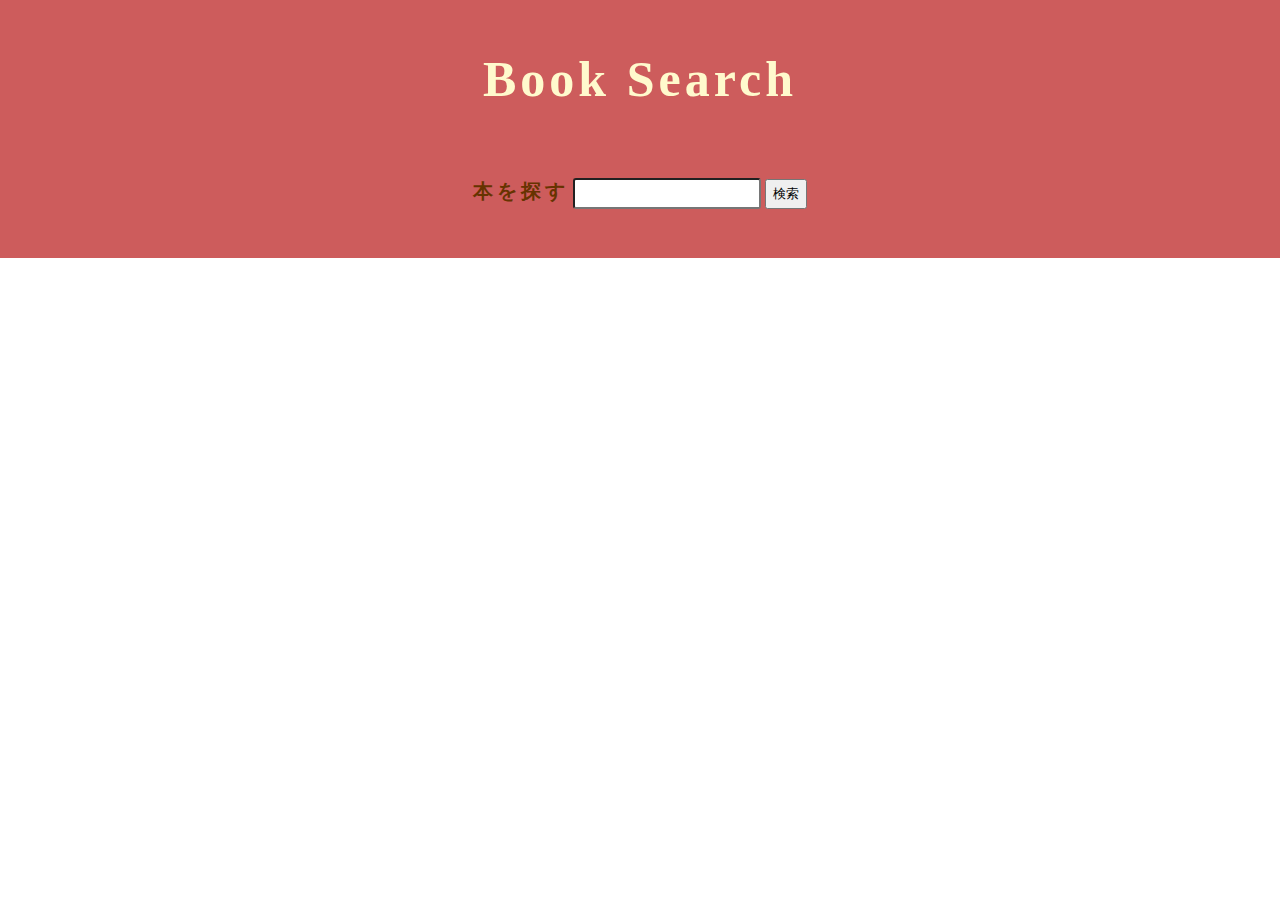
<file: index.html>
<!DOCTYPE html>
<html lang="en" dir="ltr">
  <head>
    <meta charset="utf-8">
    <link rel="stylesheet" href="index.css">
    <title>Book Search</title>
  </head>
  <body>
    <div class="header">
      <h1>Book Search</h1>
    </div>
    <div class="conteiner">
      <form id="form1" action="index.html" method="post">
        <label for="">本を探す</label>
        <input id="text" type="text" name="text">
        <button id="btn" onclick="searchClick()" type="button">検索</button>
      </form>
      <div id="content">
      </div>
      <div id="btn-page">
      </div>
    <div class="footer">
    </div>
    </div>

    <script type="text/javascript">
      let myItem = '';
      const text = document.querySelector('input');
      const btn = document.querySelector('button');
      const elm = document.getElementById('content');
      function searchClick() {
        textresult();
      }
      function textresult() {
        if(text.value !== '') {
          myItem = text.value;
          text.value = "";
          searchApi();
        }
      }
      function searchApi(page) {
        const element = document.getElementById('content');
        const pageelement = document.getElementById('btn-page')
        while (element.firstChild) {
          element.removeChild(element.firstChild);
        }
        while (pageelement.firstChild) {
          pageelement.removeChild(pageelement.firstChild);
        }
        if(!page) {
          page = 0;
        }
        let search = myItem;
        const API_URL = `https://www.googleapis.com/books/v1/volumes?q=${search}&maxResults=10&orderBy=newest&startIndex=${page}`;
        result(API_URL);
      }

      function result(API_URL) {
        fetch(API_URL)
          .then(function(res) {
            return res.json();
          })
          .then(function(res) {
            initialize(res);
            pagename(res);
          })
      }

      function initialize(res) {
        for (var i = 0; i < res.items.length; i++) {
        const elm = document.getElementById('content');
        const div = document.createElement('div');
        const img = document.createElement('img');
        const a = document.createElement('a');
        a.href = res.items[i].volumeInfo.previewLink;
        const imageLinks = res.items[i].volumeInfo.imageLinks;
          if (!!imageLinks) {
            img.src= imageLinks.thumbnail;
          }
        div.innerHTML = res.items[i].volumeInfo.title;
        img.innerHTML = res.items[i].volumeInfo.imageLinks;
        elm.appendChild(a);
        a.appendChild(div);
        a.appendChild(img);

        if (i % 2 == 0) {
          a.style.backgroundColor = '#fdd5ff';
        } else {
          a.style.backgroundColor = '#FFD5EC';
        }
        a.style.color = '#663300';
        a.style.textAlign = 'center';
        a.style.display = 'block';
        a.style.padding = '40px';
        div.style.fontSize = '20px';
        img.style.textAlign = 'center';
        img.style.padding = '20px';
        }
      }
      function pagename(res) {
        const n = Math.floor(res.totalItems / 10);
        for (i = 1; i <= n; i++) {
          const btn = document.getElementById('btn-page');
          const button = document.createElement('button');
          btn.appendChild(button);
          button.innerHTML = i;
          button.setAttribute('date-num', i + 1);
          button.onclick = function(event) {
            const datanum = event.target.getAttribute('date-num');
            pagenameClick(datanum);
          }
        }
      }

      function pagenameClick(datanum, page) {
        page = (Number(datanum) - 1) * 10;
        searchApi(page);
      }
  </script>
  </body>
</html>
</file>
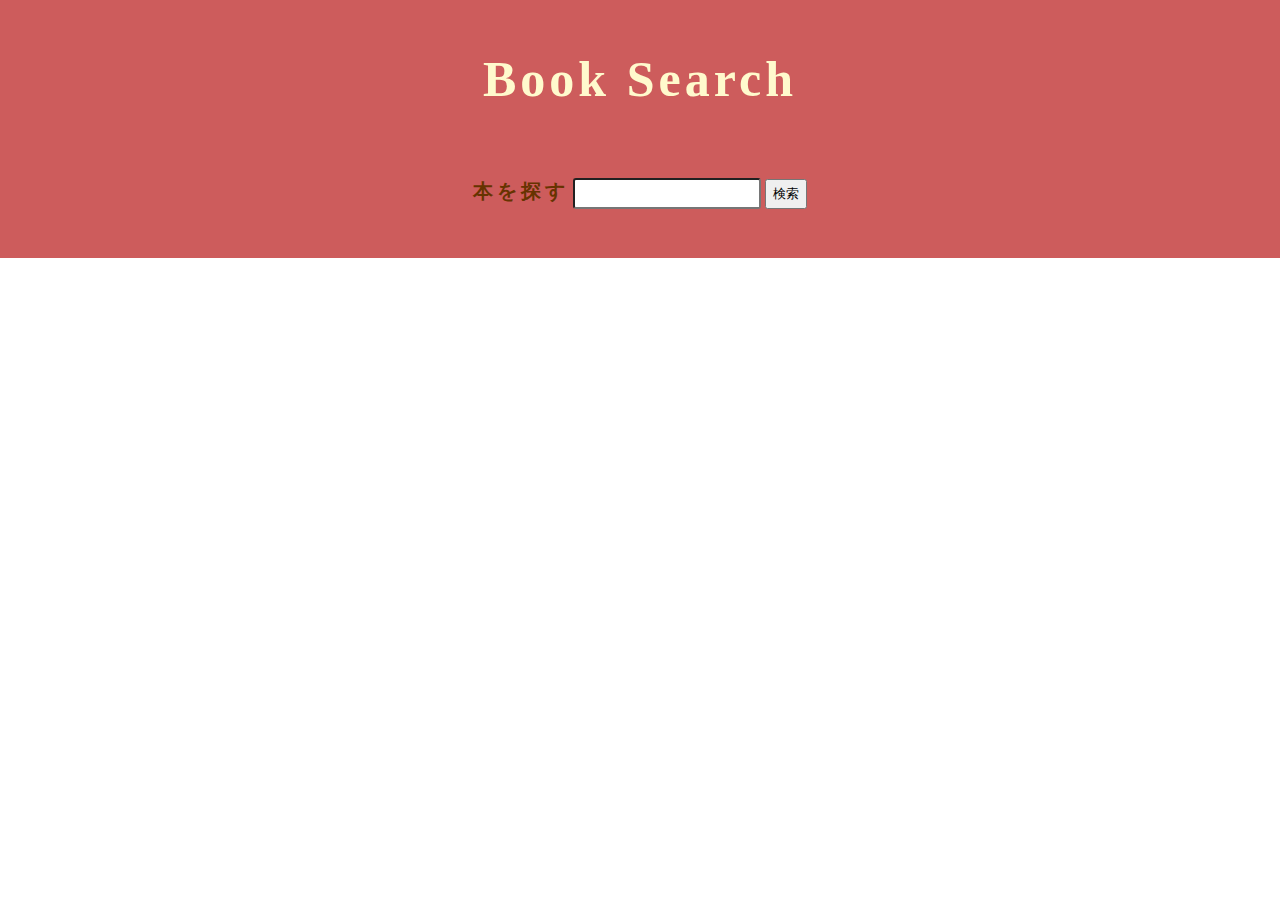
<file: public/index.html>
<!DOCTYPE html>
<html lang="en" dir="ltr">
  <head>
    <meta charset="utf-8">
    <meta name="viewport" content="width=device-width,initial-scale=1">
    <link rel="stylesheet" href="index.css">
    <title>Book Search</title>
  </head>
  <body>
    <div class="header">
      <h1>Book Search</h1>
    </div>
    <div class="conteiner">
      <form id="form1" action="index.html" method="post">
        <label for="">本を探す</label>
        <input id="text" type="text" name="text">
        <button id="btn" onclick="searchClick()" type="button">検索</button>
      </form>
      <div id="content">
      </div>
      <div id="btn-page">
      </div>
    <div class="footer">
    </div>
    </div>

    <script type="text/javascript">
      let myItem = '';
      const text = document.querySelector('input');
      const btn = document.querySelector('button');
      const elm = document.getElementById('content');
      function searchClick() {
        textresult();
      }
      function textresult() {
        if(text.value !== '') {
          myItem = text.value;
          text.value = "";
          searchApi();
        }
      }
      function searchApi(page) {
        const element = document.getElementById('content');
        const pageelement = document.getElementById('btn-page')
        while (element.firstChild) {
          element.removeChild(element.firstChild);
        }
        while (pageelement.firstChild) {
          pageelement.removeChild(pageelement.firstChild);
        }
        if(!page) {
          page = 0;
        }
        let search = myItem;
        const API_URL = `https://www.googleapis.com/books/v1/volumes?q=${search}&maxResults=10&orderBy=newest&startIndex=${page}`;
        result(API_URL);
      }

      function result(API_URL) {
        fetch(API_URL)
          .then(function(res) {
            return res.json();
          })
          .then(function(res) {
            initialize(res);
            pagename(res);
          })
      }

      function initialize(res) {
        for (var i = 0; i < res.items.length; i++) {
        const elm = document.getElementById('content');
        const div = document.createElement('div');
        const img = document.createElement('img');
        const a = document.createElement('a');
        a.href = res.items[i].volumeInfo.previewLink;
        const imageLinks = res.items[i].volumeInfo.imageLinks;
          if (!!imageLinks) {
            img.src= imageLinks.thumbnail;
          }
        div.innerHTML = res.items[i].volumeInfo.title;
        img.innerHTML = res.items[i].volumeInfo.imageLinks;
        elm.appendChild(a);
        a.appendChild(div);
        a.appendChild(img);

        if (i % 2 == 0) {
          a.style.backgroundColor = '#fdd5ff';
        } else {
          a.style.backgroundColor = '#FFD5EC';
        }
        a.style.color = '#663300';
        a.style.textAlign = 'center';
        a.style.display = 'block';
        a.style.padding = '40px';
        div.style.fontSize = '20px';
        img.style.textAlign = 'center';
        img.style.padding = '20px';
        }
      }
      function pagename(res) {
        const n = Math.floor(res.totalItems / 10);
        for (i = 1; i <= n; i++) {
          const btn = document.getElementById('btn-page');
          const button = document.createElement('button');
          btn.appendChild(button);
          button.innerHTML = i;
          button.setAttribute('date-num', i + 1);
          button.onclick = function(event) {
            const datanum = event.target.getAttribute('date-num');
            pagenameClick(datanum);
          }
        }
      }

      function pagenameClick(datanum, page) {
        page = (Number(datanum) - 1) * 10;
        searchApi(page);
      }
  </script>
  </body>
</html>
</file>
<file: index.css>
@charset "utf-8";
body {
  margin: 0px;
}
.header {
  background-color: #CD5C5C;
}
.conteiner {
  width: auto;
}
h1 {
  font-size: 50px;
  color: #FFFACD;
  text-align: center;
  letter-spacing: 4px;
  padding: 50px 0;
  margin: 0;
  font-family: 'Abril Fatface', cursive;
}
.conteiner {
  position: relative;
}
#form1 {
  background-color: #CD5C5C;
  text-align: center;
  padding: 20px 0;
  position: relative;
  height: 60px;
}
label {
  font-size: 20px;
  font-weight: bold;
  letter-spacing: 4px;
  color: #663300;
  display: inline-block;
}
#text {
  height: 25px;
  width: 180px;
  border-radius: 3px;
  background-color: ;
  display: inline-block;
}

#btn {
  display: inline-block;
  height: 30px;
}

#content {
}
</file>
<file: public/index.css>
@charset "utf-8";
body {
  margin: 0px;
}
.header {
  background-color: #CD5C5C;
}
.conteiner {
  width: auto;
}
h1 {
  font-size: 50px;
  color: #FFFACD;
  text-align: center;
  letter-spacing: 4px;
  padding: 50px 0;
  margin: 0;
  font-family: 'Abril Fatface', cursive;
}
.conteiner {
  position: relative;
}
#form1 {
  background-color: #CD5C5C;
  text-align: center;
  padding: 20px 0;
  position: relative;
  height: 60px;
}
label {
  font-size: 20px;
  font-weight: bold;
  letter-spacing: 4px;
  color: #663300;
  display: inline-block;
}
#text {
  height: 25px;
  width: 180px;
  border-radius: 3px;
  background-color: ;
  display: inline-block;
}

#btn {
  display: inline-block;
  height: 30px;
}

#content {
}
</file>
